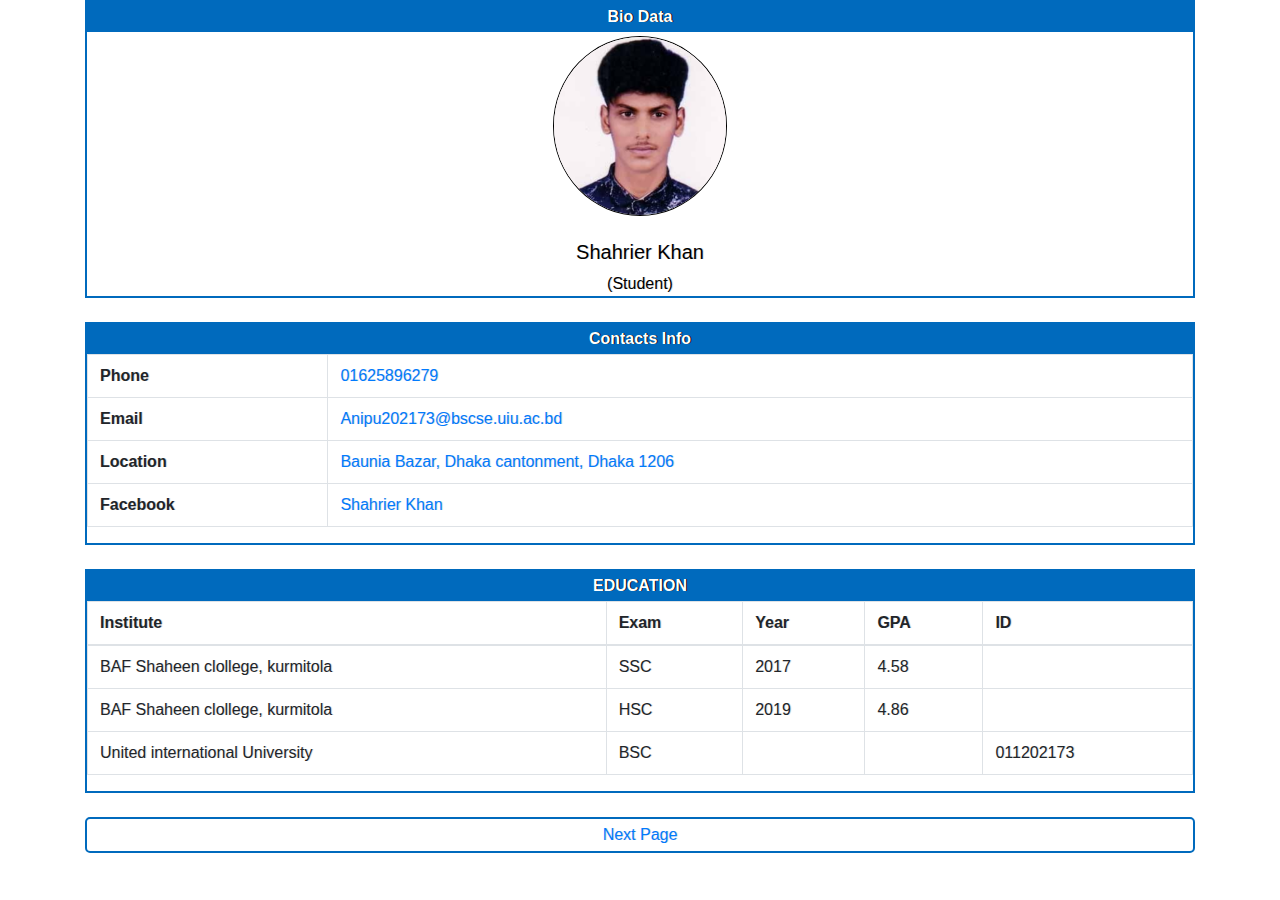
<file: index.html>
<html lang="en">
  <head>
    <!-- Required meta tags -->
    <meta charset="utf-8"/>
    <meta name="viewport" content="width=device-width, initial-scale=1, shrink-to-fit=no"/>

    <!-- Bootstrap CSS -->
    <link rel="stylesheet" href="https://stackpath.bootstrapcdn.com/bootstrap/4.5.2/css/bootstrap.min.css" integrity="sha384-JcKb8q3iqJ61gNV9KGb8thSsNjpSL0n8PARn9HuZOnIxN0hoP+VmmDGMN5t9UJ0Z" crossorigin="anonymous" />
	 <link rel="stylesheet" href="css/styles.css"/> 

    <title>Welcome to My new site</title>
  </head>

<body>
<div class="container">




<div class="main" style="padding:0px;">

<div class="black" Align="center"><b>Bio Data</b></div>
<div class="text-center">
  <img src="images/profile.jpg" class="rounded" alt="profile-picture" style="border-radius:50%!important;border:1px solid #000;margin-top:4px;" height="180px" width="auto"/><br><br><h5>Shahrier Khan</h5>(Student)
</div>
</div>

<br>

<div class="main" style="padding:0px;">
<div class="black" Align="center"><b>Contacts Info</b></div>



<table class="table table-bordered">
    <tr>
      <th>Phone</th>
      <td><a href="tel:01625896279">01625896279</a></td>

    </tr>
    <tr>
      <th>Email</th>
      <td><a href="mailto:Anipu202173@bscse.uiu.ac.bd">Anipu202173@bscse.uiu.ac.bd</a></td>
     
    </tr>
    <tr>
      <th>Location</th>
      <td><a href="https://goo.gl/maps/Cjdm7PEAiFLwXobH6" target="_blank">Baunia Bazar, Dhaka cantonment, Dhaka 1206</a></td>
     
    </tr>
	
	    <tr>
      <th>Facebook</th>
      <td><a href="http://fb.com/alshahrier.khan" target="_blank">Shahrier Khan</a></td>
     
    </tr>
	
	
	
  </tbody>
</table>

</div>


<br>


<div class="main" style="padding:0px;">
<div class="black" Align="center"><b>EDUCATION</b></div>



<table class="table table-bordered">
  <thead>
    <tr>
      <th scope="col">Institute</th>
	   <th scope="col">Exam</th>
      <th scope="col">Year</th>
      <th scope="col">GPA</th>

	  <th scope="col">ID</th>

    </tr>
  </thead>
  <tbody>
    <tr>
  
      <td>BAF Shaheen clollege, kurmitola</td>
      <td>SSC</td>
      <td>2017</td>
	  <td>4.58</td>
	  <td>	&nbsp;</td>
    </tr>
    <tr>

      <td>BAF Shaheen clollege, kurmitola</td>
      <td>HSC</td>
      <td>2019</td>
	  <td>4.86</td>
	    <td>	&nbsp;</td>
    </tr>
    <tr>

      <td>United international University</td>
         <td>BSC</td>
		 <td>&nbsp;</td>
	  <td collspan="3">	&nbsp;</td>
	    
		 <td>011202173</td>
	
    </tr>
  </tbody>
</table>







</div>
<br>
<div class="main" style="padding:4px;border-radius:5px;text-align:center;margin-bottom:2px;"><a href="about-me.html"> Next Page</a></div>




















</div>

<!-- Required Bootstrap script -->
<script src="https://code.jquery.com/jquery-3.5.1.slim.min.js" integrity="sha384-DfXdz2htPH0lsSSs5nCTpuj/zy4C+OGpamoFVy38MVBnE+IbbVYUew+OrCXaRkfj" crossorigin="anonymous"></script>
<script src="https://cdn.jsdelivr.net/npm/popper.js@1.16.1/dist/umd/popper.min.js" integrity="sha384-9/reFTGAW83EW2RDu2S0VKaIzap3H66lZH81PoYlFhbGU+6BZp6G7niu735Sk7lN" crossorigin="anonymous"></script>
<script src="https://stackpath.bootstrapcdn.com/bootstrap/4.5.2/js/bootstrap.min.js" integrity="sha384-B4gt1jrGC7Jh4AgTPSdUtOBvfO8shuf57BaghqFfPlYxofvL8/KUEfYiJOMMV+rV" crossorigin="anonymous"></script>

</body>
</html>
</file>
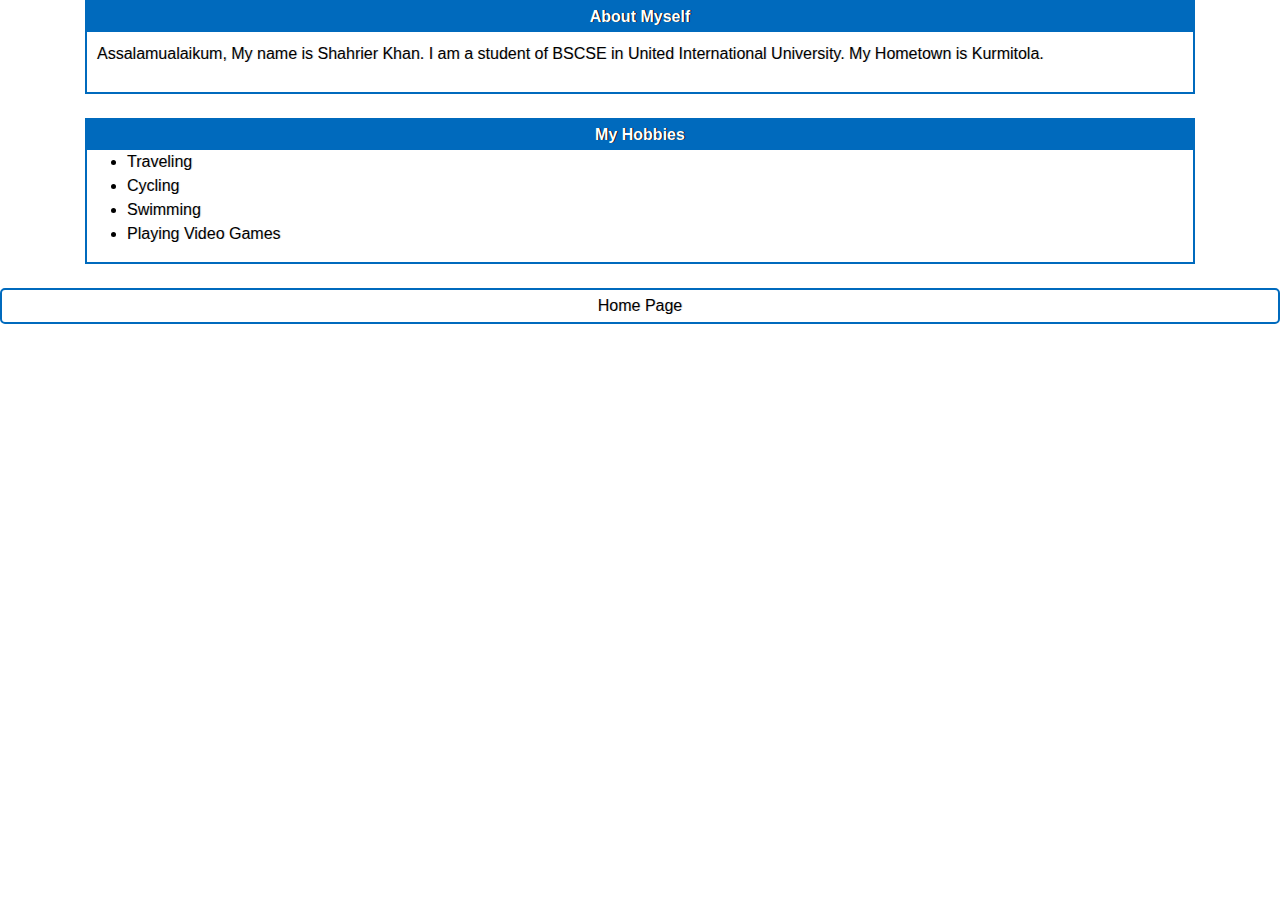
<file: about-me.html>
<html lang="en">
  <head>
    <!-- Required meta tags -->
    <meta charset="utf-8"/>
    <meta name="viewport" content="width=device-width, initial-scale=1, shrink-to-fit=no"/>

    <!-- Bootstrap CSS -->
    <link rel="stylesheet" href="https://stackpath.bootstrapcdn.com/bootstrap/4.5.2/css/bootstrap.min.css" integrity="sha384-JcKb8q3iqJ61gNV9KGb8thSsNjpSL0n8PARn9HuZOnIxN0hoP+VmmDGMN5t9UJ0Z" crossorigin="anonymous" />
	 <link rel="stylesheet" href="css/styles.css"/> 

    <title>About Myself</title>
  </head>

<body>
<div class="container">




<div class="main" style="padding:0px;">

<div class="black" Align="center"><b>About Myself</b></div>
<p style="padding:10px;text-align:justify">Assalamualaikum, My name is Shahrier Khan. I am a student of BSCSE in United International University. My Hometown is Kurmitola.</p>
</div>

<br>

<div class="main" style="padding:0px;">
<div class="black" Align="center"><b>My Hobbies</b></div>
<ul>
<li>Traveling</li>
<li>Cycling</li>
<li>Swimming</li>
<li>Playing Video Games</li>
</ul>
</div>
</div>


<br>
<a href="index.html"> <div class="main" style="padding:4px;border-radius:5px;text-align:center;margin-bottom:2px;">Home Page</div></a>

</div>


<!-- Required Bootstrap script -->
<script src="https://code.jquery.com/jquery-3.5.1.slim.min.js" integrity="sha384-DfXdz2htPH0lsSSs5nCTpuj/zy4C+OGpamoFVy38MVBnE+IbbVYUew+OrCXaRkfj" crossorigin="anonymous"></script>
<script src="https://cdn.jsdelivr.net/npm/popper.js@1.16.1/dist/umd/popper.min.js" integrity="sha384-9/reFTGAW83EW2RDu2S0VKaIzap3H66lZH81PoYlFhbGU+6BZp6G7niu735Sk7lN" crossorigin="anonymous"></script>
<script src="https://stackpath.bootstrapcdn.com/bootstrap/4.5.2/js/bootstrap.min.js" integrity="sha384-B4gt1jrGC7Jh4AgTPSdUtOBvfO8shuf57BaghqFfPlYxofvL8/KUEfYiJOMMV+rV" crossorigin="anonymous"></script>

</body>
</html>
</file>
<file: css/styles.css>
.main {background-color:white;
width: 100%;
color:black;
text-shadow:1px 0px 0px #ddd;
margin:0px;
padding:0px;
border:2px solid #006abd;
}
.black {background-color:#006abd;
color: white;
padding:3px;
margin:0px;
text-shadow:1px 0px 0px #000;
width:100%;}
</file>
